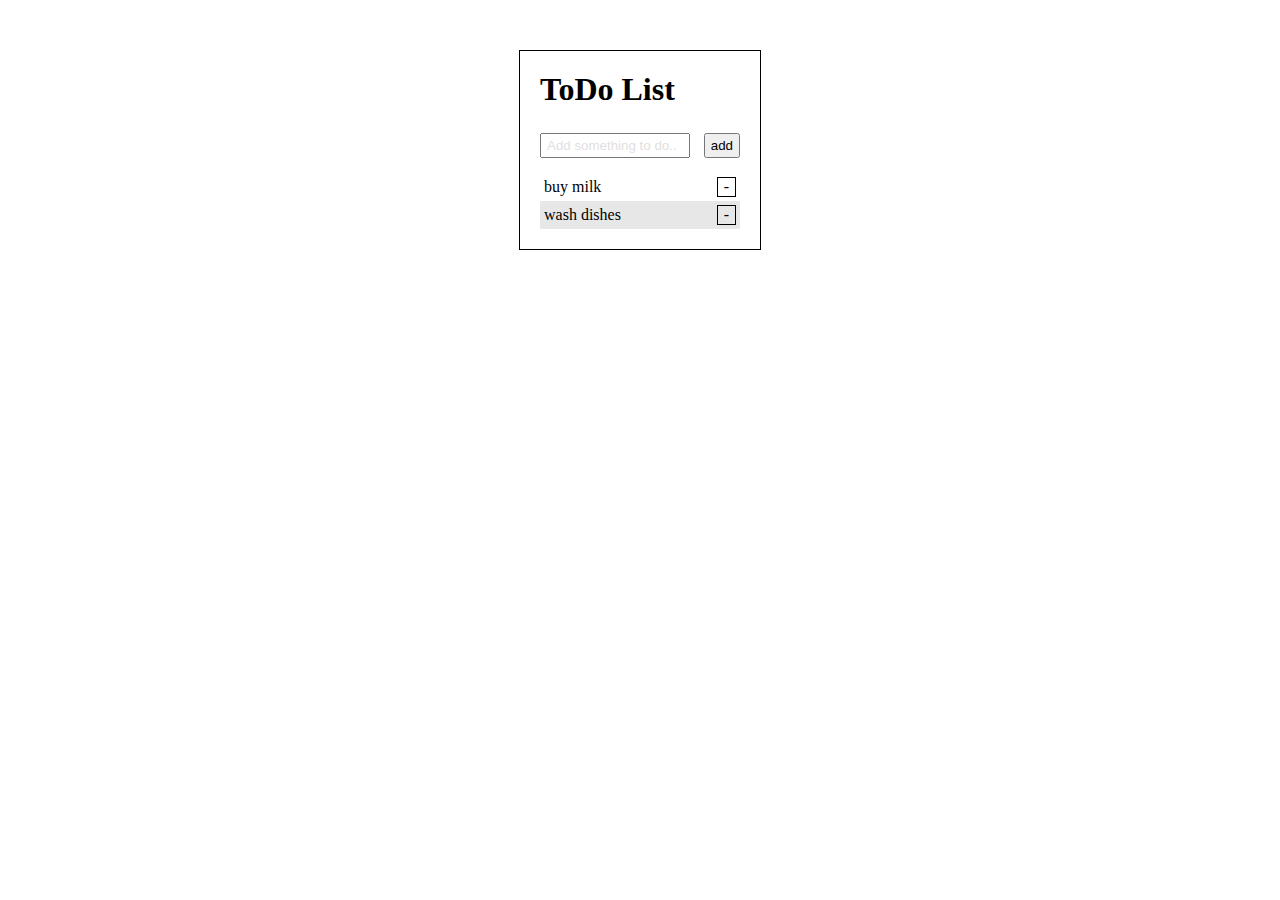
<file: index.html>
<!DOCTYPE html>
<html lang="en">
  <head>
    <meta charset="UTF-8" />
    <meta http-equiv="X-UA-Compatible" content="IE=edge" />
    <meta name="viewport" content="width=device-width, initial-scale=1.0" />
    <link rel="stylesheet" href="styles/styles.css" />
    <script src="src/third.js" defer></script>
    <link rel="shortcut icon" href="#" />
    <title>Todo List</title>
  </head>
  <body>
    <div class="wrapper">
      <h1>ToDo List</h1>
      <div class="controls">
        <div class="inputGroup">
          <label for="todoInput" class="error"></label>
          <input
            type="text"
            id="todoInput"
            placeholder="Add something to do.."
          />
        </div>
        <button id="addBtn">add</button>
      </div>

      <ul id="todoList">
        <!-- <li>
          <span class="delete">-</span>
          buy milk
        </li>
        <li>
          <span class="delete">-</span>
          wash dishes
        </li> -->
      </ul>
    </div>
  </body>
</html>
</file>
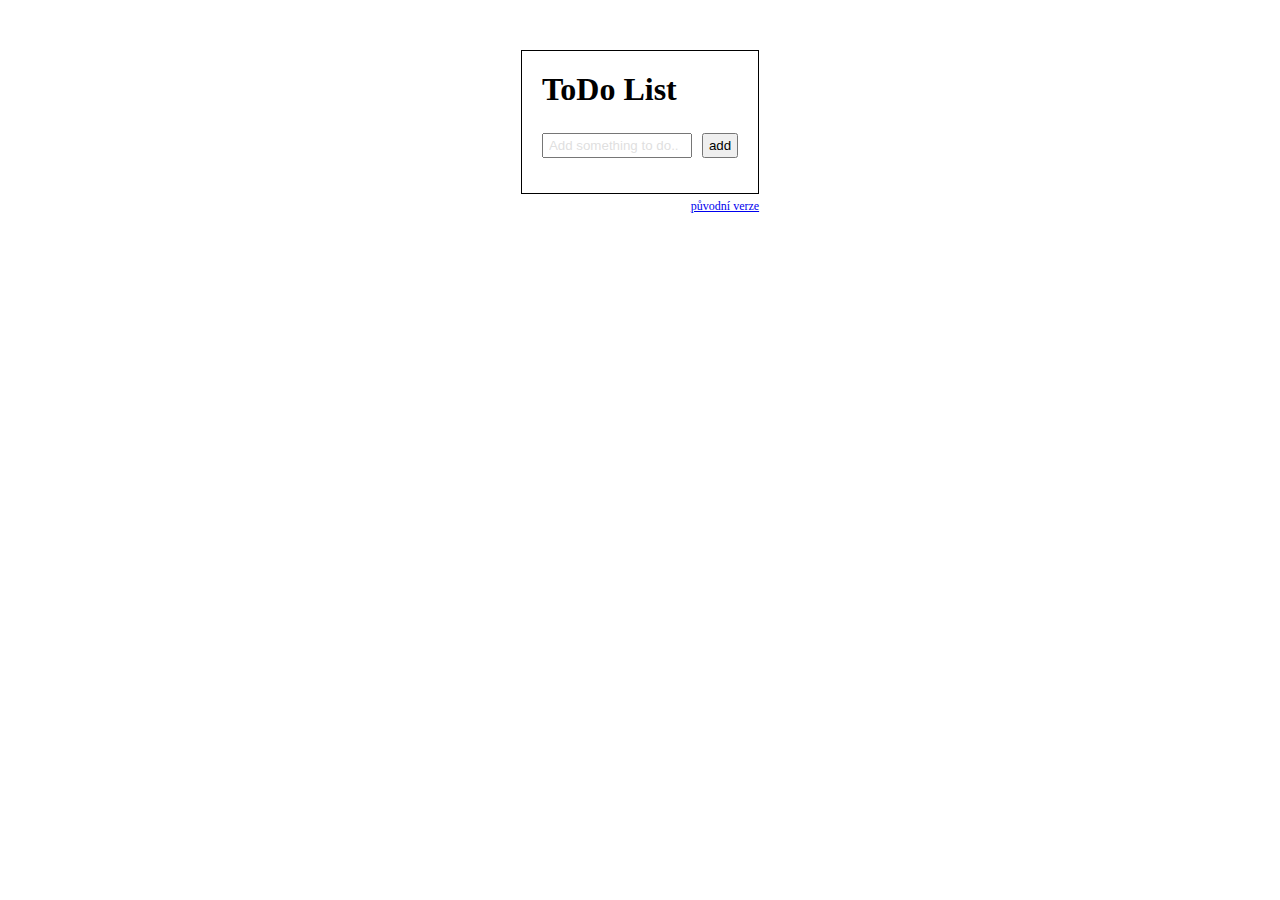
<file: todolist_v2.html>
<!DOCTYPE html>
<html lang="en">
  <head>
    <meta charset="UTF-8" />
    <meta http-equiv="X-UA-Compatible" content="IE=edge" />
    <meta name="viewport" content="width=device-width, initial-scale=1.0" />
    <link rel="stylesheet" href="styles/styles.css" />
    <script src="src/third_v2.js" defer></script>
    <link rel="shortcut icon" href="#" />
    <title>Todo List v2</title>
  </head>
  <body>
    <section>
      <div class="wrapper">
        <h1>ToDo List</h1>
        <div class="controls">
          <div class="inputGroup">
            <label for="todoInput" class="error"></label>
            <input
              type="text"
              id="todoInput"
              placeholder="Add something to do.."
            />
          </div>
          <button id="addBtn">add</button>
        </div>

        <ul id="todoList">
          <!-- <li>
            <span class="delete">-</span>
            buy milk
          </li>
          <li>
            <span class="delete">-</span>
            wash dishes
          </li> -->
        </ul>
      </div>
      <a href="index.html">původní verze</a>
    </section>
  </body>
</html>
</file>
<file: styles/styles.css>
*,
html {
  margin: 0;
  padding: 0;
  box-sizing: border-box;
}

::placeholder {
  color: rgb(223, 223, 223);
}

body {
  display: flex;
  justify-content: center;
}

section {
  display: flex;
  flex-direction: column;
}

a {
  align-self: flex-end;
  margin-top: 5px;
  font-size: 12px;
}

.wrapper {
  display: flex;
  flex-direction: column;
  border: 1px solid black;
  margin-top: 50px;
  padding: 20px;
  /* height: 250px; */
}

.controls {
  display: flex;
  justify-content: space-between;
  gap: 10px;
}

.checked {
  text-decoration: line-through;
}

input {
  padding-left: 5px;
  height: 25px;
}

button {
  padding: 3px 5px;
  cursor: pointer;
}

h1 {
  margin-bottom: 20px;
}

ul {
  list-style-type: none;
  margin-top: 15px;
}

li {
  width: 200px;
  padding: 4px 4px;
  display: flex;
  justify-content: space-between;
  align-items: center;
  cursor: pointer;
  transition: all 0.3s;
}

li:hover {
  background-color: #b4b4b493;
}

li:nth-of-type(2n) {
  background-color: #e7e7e7;
}

li:nth-of-type(2n):hover {
  background-color: #b4b4b493;
}

.error {
  color: red;
  font-size: 12px;
  margin-bottom: 5px;
}

#addBtn {
  height: 25px;
  align-self: flex-end;
}

.inputGroup {
  display: flex;
  flex-direction: column;
  width: 150px;
}

.delete {
  cursor: pointer;
  border: 1px solid black;
  padding: 0 6px;
  transition: all 0.3s;
}

.delete:hover {
  color: white;
  background-color: rgb(236, 26, 26);
}
</file>
